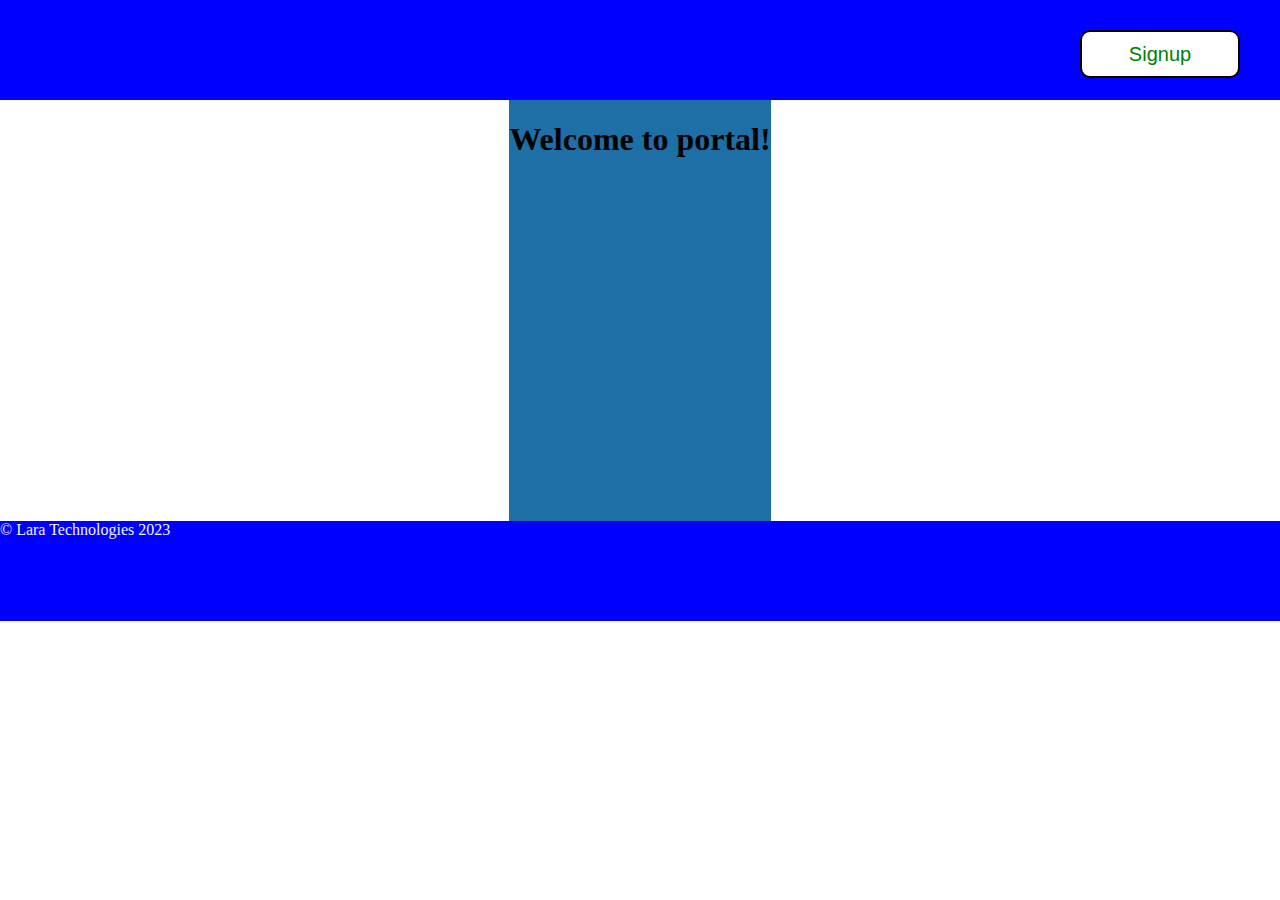
<file: index.html>
<!DOCTYPE html>
<html lang="en">
  <head>
    <meta charset="UTF-8" />
    <meta http-equiv="X-UA-Compatible" content="IE=edge" />
    <meta name="viewport" content="width=device-width, initial-scale=1.0" />
    <title>Login</title>
    <link rel="stylesheet" href="./styles/styles.css" />
  </head>
  <body>
    <div class="wrapper">
      <div class="header">
        <button
          class="signUpbtn"
          onclick="window.location.href = 'signUp.html';"
        >
          Signup
        </button>
        <button
          class="loginbtn"
          onclick="window.location.href
         = 'login.html';"
        >
          Login
        </button>
      </div>
      <div class="content">
        <div class="contentdata">
          <center><h1>Welcome to portal!</h1></center>
        </div>
      </div>
      <div class="footer">© Lara Technologies 2023</div>
    </div>
  </body>
</html>
</file>
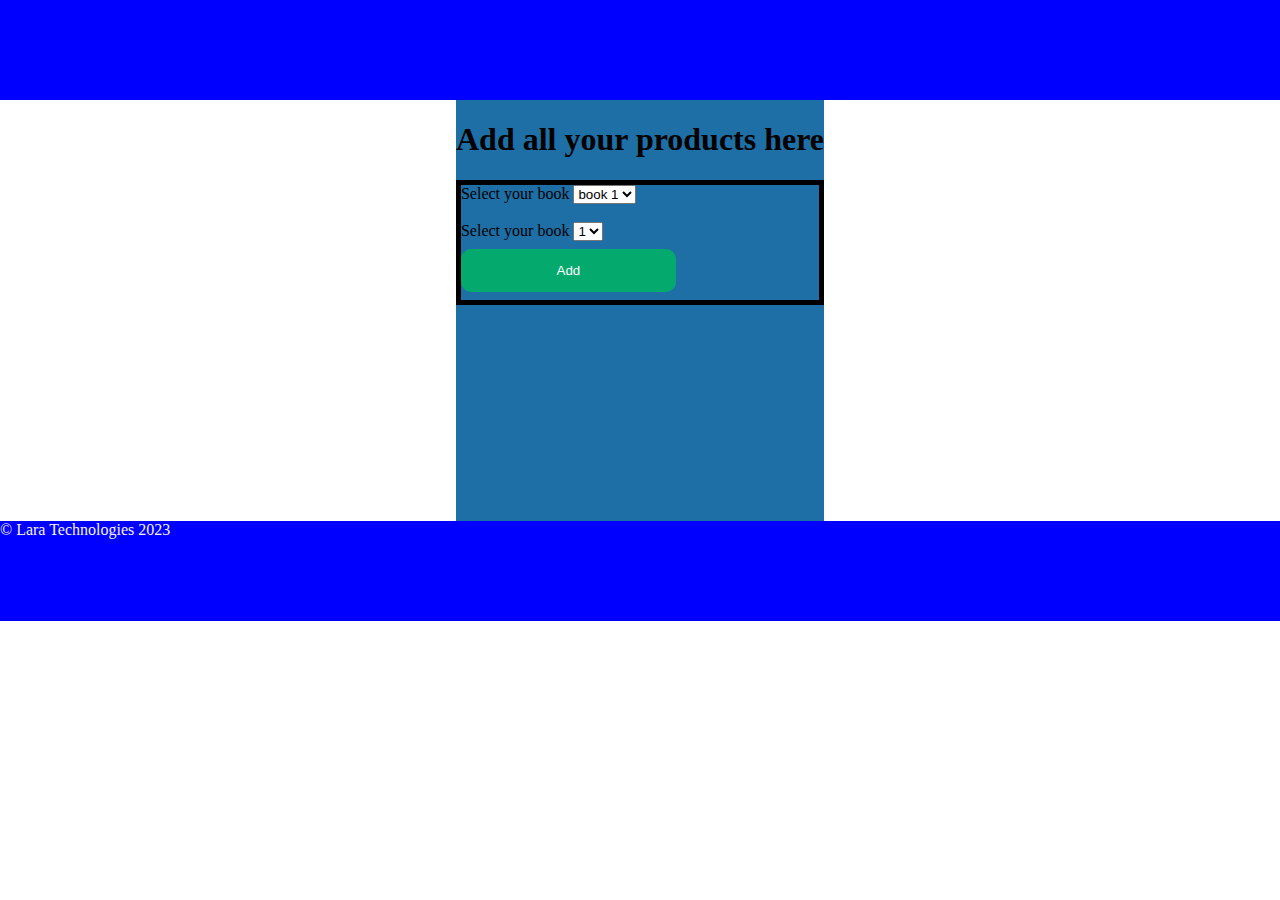
<file: adding.html>
<!DOCTYPE html>
<html lang="en">
<head>
    <meta charset="UTF-8">
    <meta http-equiv="X-UA-Compatible" content="IE=edge">
    <meta name="viewport" content="width=device-width, initial-scale=1.0">
    <title>Login</title>
    <link rel="stylesheet" href="./styles/styles.css">
</head>
<body>
    <div class="wrapper">
        <div class="header">
            
        </div>
        <div class="content">
            <div class="contentdata">
                <center><h1>Add all your products here</h1></center>
                <form action="./cart.html">
                    <label for="">Select your book</label>
                    <select name="" id="">
                        <option value="">book 1</option>
                        <option value="">book 2</option>
                        <option value="">book 3</option>
                        <option value="">book 4</option>
                        <option value="">book 5</option>
                        <option value="">book 6</option>
                        <option value="">book 7</option>
                    </select>
                    <br><br>
                    <label for="">Select your book</label>
                    <select name="" id="">
                        <option value="">1</option>
                        <option value="">2</option>
                        <option value="">3</option>
                        <option value="">4</option>
                        <option value="">5</option>
                        <option value="">6</option>
                        <option value="">7</option>
                    </select>
                    <button type="submit">Add</button>
                </form>
        </div>
        </div>
        <div class="footer">© Lara Technologies 2023</div>
    </div>
</body>
</html>
</file>
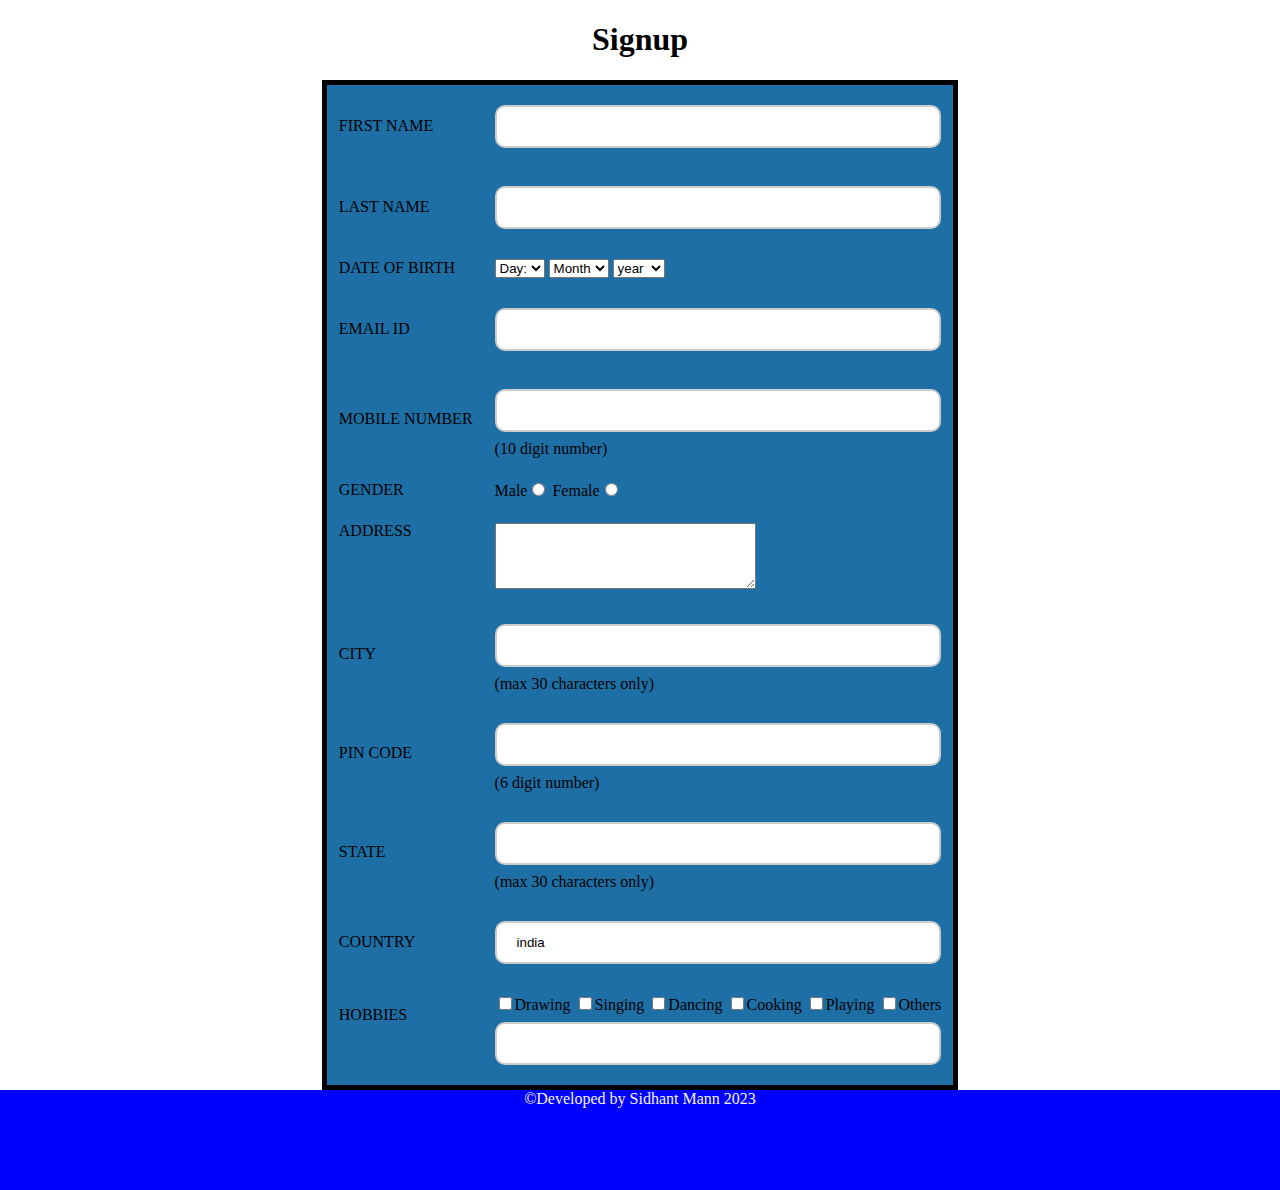
<file: signup.html>
<!DOCTYPE html>
<html lang="en">
  <head>
    <meta charset="UTF-8" />
    <meta http-equiv="X-UA-Compatible" content="IE=edge" />
    <meta name="viewport" content="width=device-width, initial-scale=1.0" />
    <title>Document</title>
    <link rel="stylesheet" href="./styles/styles.css" />
  </head>
  <body>
    <div class="wrapper">
      <div class="header"></div>
      <center><h1 id="signupheader">Signup</h1></center>
      <div class="content">
        <form action="./signupsuccess.html">
          <table align="center" cellpadding="10">
            <!-- first name -->
            <tr>
              <td>FIRST NAME</td>
              <td>
                <input type="text" name="first_name" maxlength="30" />
                <!-- max 30 character a - z and A - Z -->
              </td>
            </tr>
            <!-- last Name -->
            <tr>
              <td>LAST NAME</td>
              <td>
                <input type="text" name="last_name" maxlength="30" />
                <!-- max 30 character a - z and A - Z -->
              </td>
              <!-- tr>td+td>select>option*31 -->
              <!-- Date of birth -->
              <tr>
                <td>DATE OF BIRTH</td>
                <td>
                    <select name="birthday" id="birthday">
                        <option value="-1">Day:</option>
                        <option value="1">1</option>
                        <option value="2">2</option>
                        <option value="3">3</option>
                        <option value="4">4</option>
                        <option value="5">5</option>
                        <option value="6">6</option>
                        <option value="7">7</option>
                        <option value="8">8</option>
                        <option value="9">9</option>
                        <option value="10">10</option>
                        <option value="11">11</option>
                        <option value="12">12</option>
                        <option value="13">13</option>
                        <option value="14">14</option>
                        <option value="15">15</option>
                        <option value="16">16</option>
                        <option value="17">17</option>
                        <option value="18">18</option>
                        <option value="19">19</option>
                        <option value="20">20</option>
                        <option value="21">21</option>
                        <option value="22">22</option>
                        <option value="23">23</option>
                        <option value="24">24</option>
                        <option value="25">25</option>
                        <option value="26">26</option>
                        <option value="27">27</option>
                        <option value="28">28</option>
                        <option value="29">29</option>
                        <option value="30">30</option>
                    </select>

                    <!-- select#birthday_month>option*13 -->
                    <select name="birthday_month" id="birthday_month">
                        <option value="-1">Month</option>
                        <option value="January">Jan</option>
                        <option value="February">Feb</option>
                        <option value="March">Mar</option>
                        <option value="Apr">Apr</option>
                        <option value="May">May</option>
                        <option value="June">June</option>
                        <option value="May">May</option>
                        <option value="June">June</option>
                        <option value="July">July</option>
                        <option value="August">Aug</option>
                        <option value="September">Sept</option>
                        <option value="October">Oct</option>
                        <option value="Novemberber">Nov</option>
                        <option value="December">Dec</option>
                    </select>
                    <!-- year -->
                    <!-- select#birth_year>option*10 -->
                   <select name="birth_year" id="birth_year">
                    <option value="-1">year</option>
                    <option value="2005">2005</option>
                    <option value="2004">2004</option>
                    <option value="2003">2003</option>
                    <option value="2002">2002</option>
                    <option value="2001">2001</option>
                    <option value="2000">2000</option>
                    <option value="1999">1999</option>
                    <option value="1998">1998</option>
                    <option value="1997">1997</option>
                   </select>
                </td>
              </tr>
            </tr>
            <!-- email -->
            <tr>
                <td>EMAIL ID</td>
                <td>
                    <input type="text" name="email_id" maxlength="100">
                </td>
                <!-- mobile number -->
                <tr>
                    <td>MOBILE NUMBER</td>
                    <td><input type="text" name="mobile_number" maxlength="10">(10 digit number)</td>
                </tr>
                <!-- gender -->
                <tr>
                    <td>GENDER</td>
                    <td>Male<input type="radio" name="gender" value="Male"></input>
                    Female<input type="radio" name="gender" value="Female"></input>
                    </td>
                </tr>
                <!-- address -->
                <!-- tr>td+td>textarea -->
                <tr>
                    <td>ADDRESS   <br>  <br>  <br>  <br></td>
                    <td><textarea name="address" id="" cols="30" rows="4"></textarea></td>
                </tr>
                <!-- city -->
                <!-- tr>td+td>input:t -->
                <tr>
                    <td>CITY</td>
                    <td><input type="text" name="city" maxlength="30">
                        (max 30 characters only)</td>
                </tr>
                <!-- pin code -->
                <!-- tr>td+td>input:text -->
                <tr>
                    <td>PIN CODE</td>
                    <td><input type="text" name="pin_code" maxlength="6">(6 digit number)</td>
                </tr>
                <!-- state -->
                <tr>
                    <td>STATE</td>
                    <td><input type="text" name="state" maxlength="30">(max 30 characters only)</td>
                </tr>
                <!-- COUNTRY -->
                <!-- tr>td+td>input:text -->
                <tr>
                    <td>COUNTRY</td>
                    <td><input type="text" name="country" value="india" readonly></td>
                </tr>
                <!-- hobbies -->
                <!-- tr>td+td>input:checkbox*6 -->
                <tr>
                    <td>HOBBIES <br>  <br>  <br></td>
                    <td>      <input type="checkbox" name="hobby_drawing" id="">Drawing
                        <input type="checkbox" name="hobby_singing" id="">Singing
                        <input type="checkbox" name="hobby_dancing" id="">Dancing
                        <input type="checkbox" name="hobby_cooking" id="">Cooking
                        <input type="checkbox" name="hobby_playing" id="">Playing
                        <input type="checkbox" name="hobby_others" id="">Others
                        <input type="text" name="hobby_other" id="" maxlength="30"></td>
                </tr>
                <!-- qualification -->
                <!-- tr>td>br*7+td>table>tr>td*5+tr>tr*2+td>input:text+input:text+td>input:text+tr>td*2+td>input:text+td>input:text+td>input:text+tr>td*3 -->
                <!-- <tr>
                    <td>
                       QUALIFICATION <br><br><br><br><br><br><br>
                        <td>
                            <table>
                                <tr>
                                    <td align="center">SI_NO</td>
                                    <td align="center">Examination</td>
                                    <td align="center">Board</td>
                                    <td align="center">Percentage</td>
                                    <td align="center">Year of Passing</td>
                                    <tr>
                                        <td>1</td>
                                        <td>Class X</td>
                                        <td> <input type="text" name="classXboard" maxlength="30" id=""> </td>
                                           <td> <input type="text" name="" id=""> </td> 
                                            <td>
                                                <input type="text" name="classXpercentage" maxlength="30" id="">
                                                <tr>
                                                    <td></td>
                                                    <td></td>
                                                    <td>
                                                        <input type="text" name="" id="">
                                                        <td>
                                                            <input type="text" name="" id="">
                                                            <td>
                                                                <input type="text" name="" id="">
                                                                <tr>
                                                                    <td></td>
                                                                    <td></td>
                                                                    <td></td>
                                                                </tr>
                                                            </td>
                                                        </td>
                                                    </td>
                                                </tr>
                                            </td>
                                        </td>
                                    </tr>
                                </tr>
                            </table>
                        </td>
                    </td>
                </tr> -->

            </tr>
          </table>
        </form>
      </div>
      <center><div class="footer">©Developed by Sidhant Mann 2023</div></center>
    </div>
  </body>
</html>
</file>
<file: styles/styles.css>
html, body{
    height: 100%;
    margin: 0;
}
/* index.html css */
.wrapper{
    height: 100%;
    display: flex;
    flex-direction: column;
}
.header, .footer{
    background: blue;
    height: 100px;
   
}
.footer{
    color: whitesmoke;
    
}
.contentdata{
    height: 400px;
}
.loginbtn{
    background-color: white;
    border: 2px solid black;
    border-radius: 10px;
    color: green;
    padding: 5px 10px;
    text-align: center;
    display: inline-block;
    font-size: 20px;
    margin: 10px 30px;
    cursor: pointer;
    width: 10rem;
    height: 3rem;
   transform: translate(1100px, 20px);
}
.signUpbtn{
    background-color: white;
    border: 2px solid black;
    border-radius: 10px;
    color: green;
    padding: 5px 10px;
    text-align: center;
    display: inline-block;
    font-size: 20px;
    margin: 10px 30px;
    cursor: pointer;
    width: 10rem;
    height: 3rem;
    transform: translate(1050px, 20px);
   
}
.content{

    background: rgb(29, 111, 166);
    display: block;
    margin-left: auto;
    margin-right: auto;

}

/* end of index style */


/* start of login style */

#loginheading{
    font-family: monospace;
    color: floralwhite;
    font-size: 25px;
    

}
#loginSubheading{
    color: floralwhite;
    font-size: 35px;
    transform: translateY(-20px);
}
form
{
    border: 5px solid black;
}
input[type="text"],
input[type="password"]
{
    width: 100%;
    padding: 12px 20px;
    margin: 8px 0;
    display: block;
    border: 2px solid #ccc;
    border-radius: 10px;
    box-sizing: border-box;
}

button
{
    background-color: #04aa6d;
    color: white;
    padding: 14px 20px;
    margin: 8px 0;
    border: none;
    cursor: pointer;
    border-radius: 10px;
    width: 60%;
}
button:hover{
    opacity: 0.8S;
}
.cancelbtn{
    width: auto;
    padding: 10px 18px;
    background-color:  #f44336;
}
.imgcontainer{
    transform: translateX(60px);
    margin: 12px 0 11px 0;
}
.remember{
    display: flex;
}
</file>
